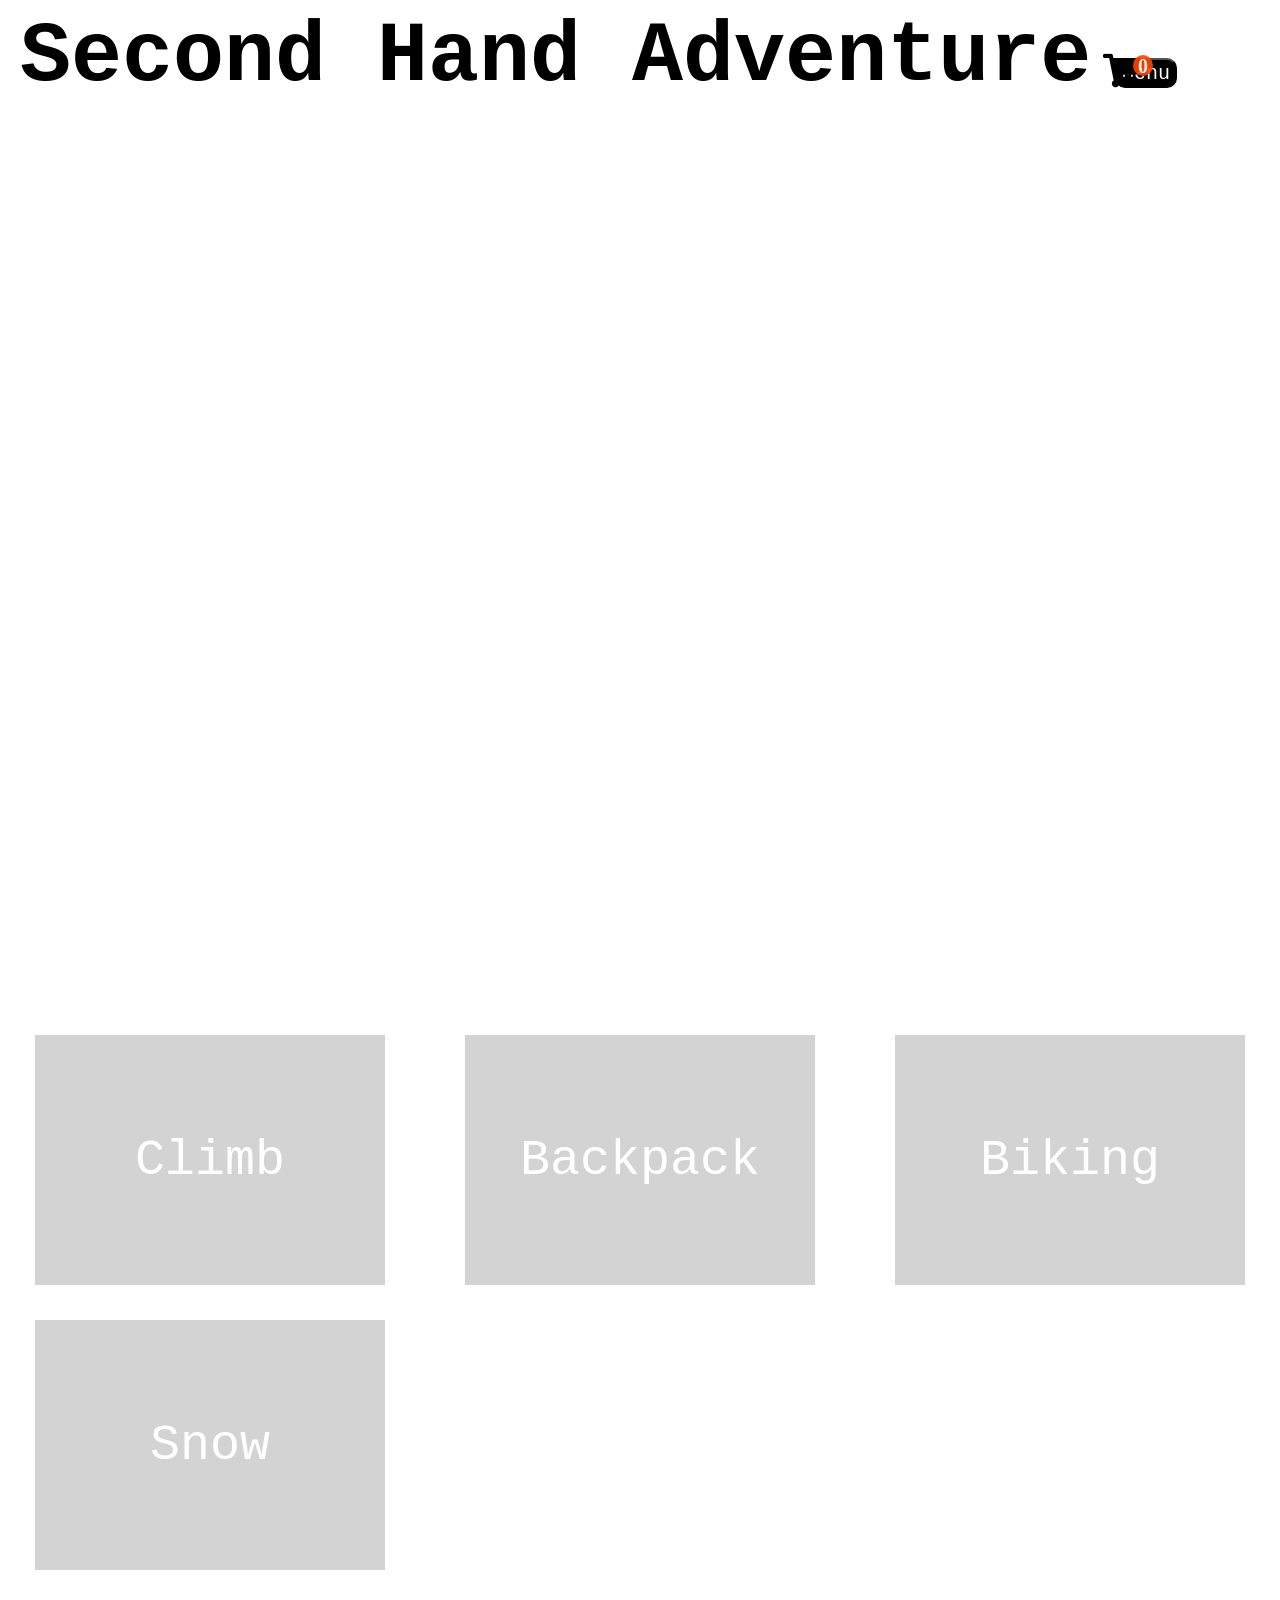
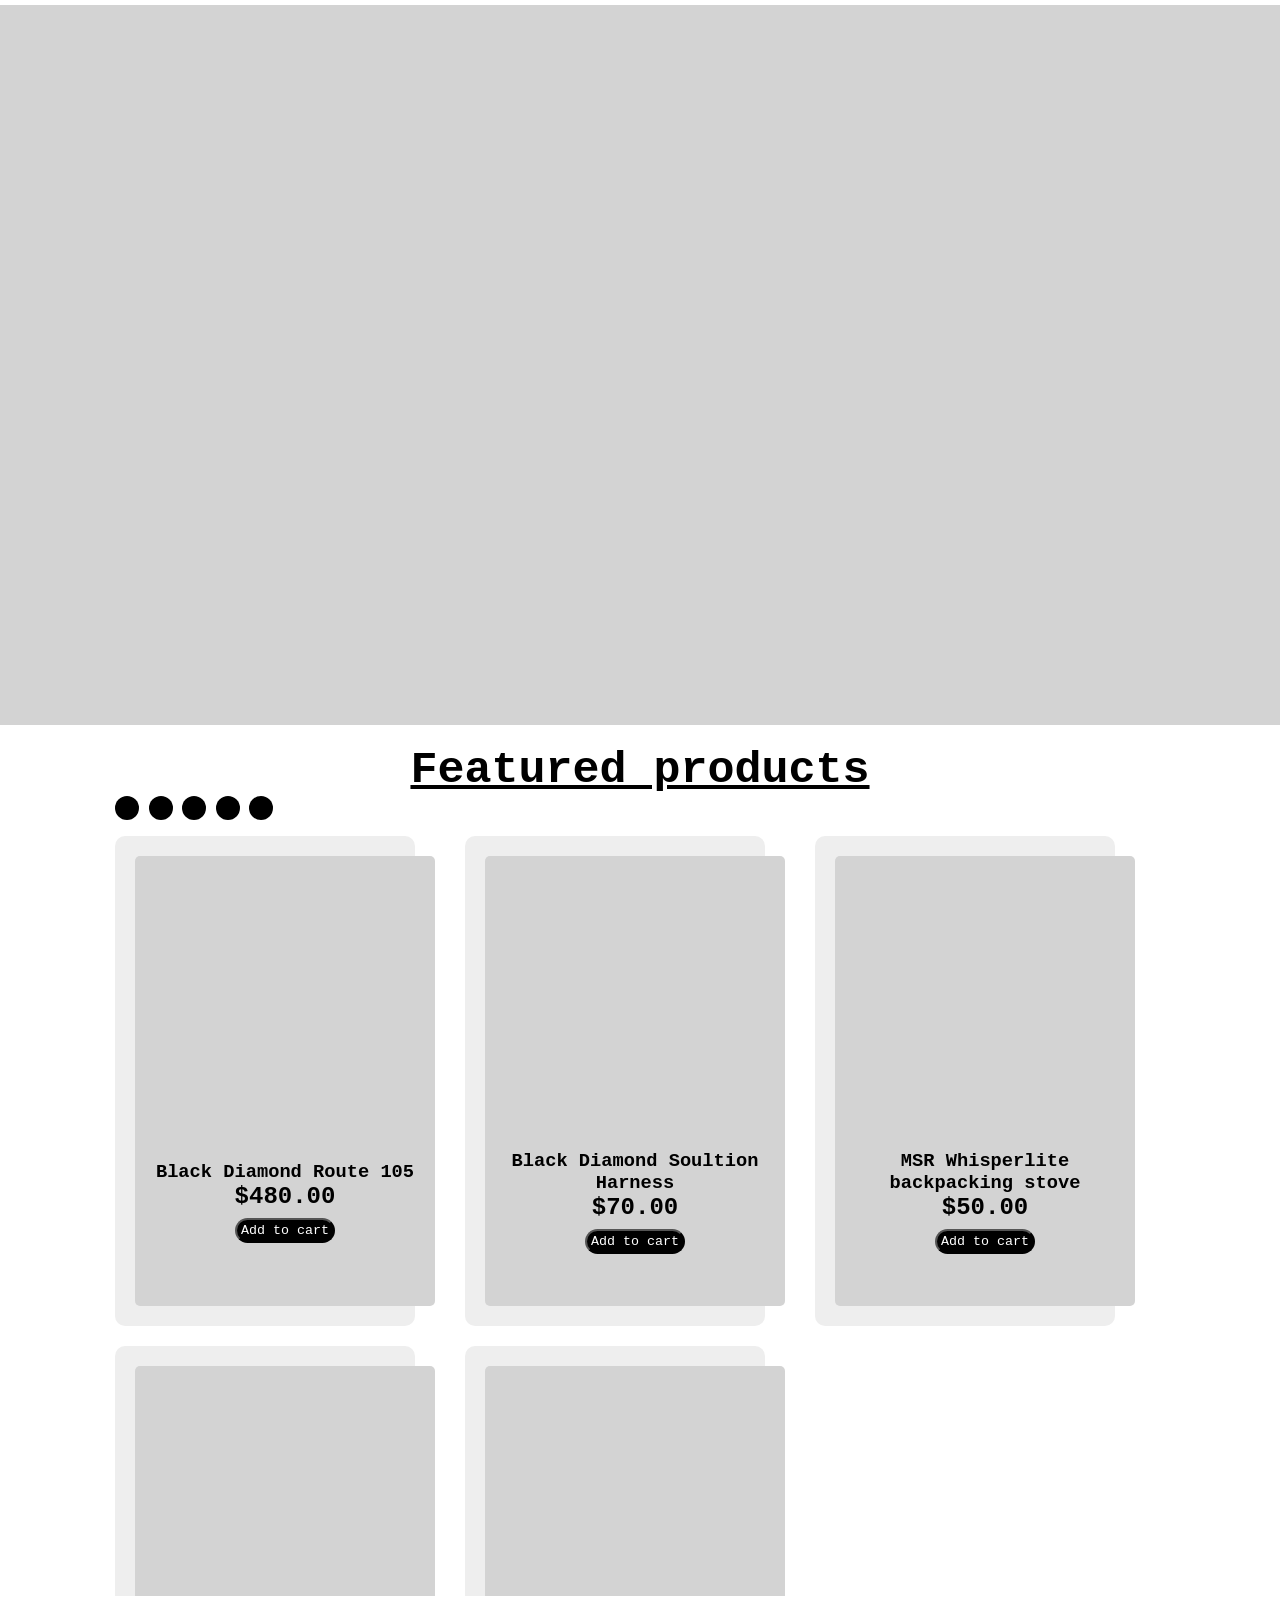
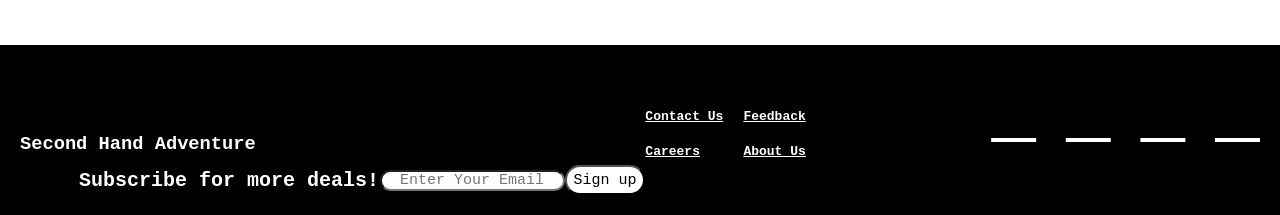
<file: coding-basics/final-project/static/index.html>
<html>
	<head>
		<title>Skyler T Bair</title>
        <link rel="stylesheet" href="https://cdnjs.cloudflare.com/ajax/libs/font-awesome/4.7.0/css/font-awesome.min.css">
        <link rel="stylesheet" href="styles.css">
        <link href="https://use.fontawesome.com/releases/v5.0.1/css/all.css" rel="stylesheet">
	</head>
	<body>
    <div id="top">
      <header>
        <div id="logo">
          <h4>Second Hand Adventure</h4>
        </div>
        <Section>
          <p class="cart"><i class="fa badge fa-lg" value="0">&#xf07a</i><span class="cart-count"></span></p>
        </Section>
        <nav>
          <button id="menu-btn">Menu</button>
          <div class="menu">
            <button class="nav-btn">Climb</button>
            <button class="nav-btn">Backpack</button>
            <button class="nav-btn">Cycle</button>
            <button class="nav-btn">Snow</button>
          </div>
    
        </nav>
      </header>
    </div>
    
    <main>
    
      <section class="cattegory-section">
        <div class="category-card" id="climb-card">
          Climb
        </div>
    
        <div class="category-card" id="backpack-card">
          Backpack
        </div>
    
        <div class="category-card" id="biking-card">
          Biking
        </div>
    
        <div class="category-card" id="snow-card">
          Snow
        </div>
      </section>
    
      <section id="mid-container">
        <div id="mid-picture-1"> </div>
        <div id="mid-picture-2"></div>
        <div id="mid-picture"> </div>
      </section>
    
      <div class="container-row">
        <h3 id="featured-produucts">Featured products</h3>
        <div class="slide-wrapper">
          <div class="slider">
            <div class="slider-links">
              <a href="#slide-1"></a>
              <a href="#slide-2"></a>
              <a href="#slide-3"></a>
              <a href="#slide-4"></a>
              <a href="#slide-5"></a>
            </div>
    
            <div class="slides">
              <div id="slide-1">
                <div>
                  <p class="ski-product-description">A pair of Black Diamond Skis that have been mounted once and use for one season mild wear and tear.</p>
                </div>
                <div class="product-card">
                  <div id="skis"></div>
                  <h3>Black Diamond Route 105</h3>
                  <h2>$480.00</h2>
                  <button class="ski-cart-btn">Add to cart</button>
                </div>
              </div>
    
              <div id="slide-2">
                <div>
                  <p class="harness-product-description">A Black Diamond Solution harness that is still new in packaging never used.</p>
                </div>
                <div class="product-card">
                  <a id="harness"></a>
                  <h3>Black Diamond Soultion Harness</h3>
                  <h2>$70.00</h2>
                  <button class="harness-cart-btn">Add to cart</button>
                </div>
              </div>
    
              <div id="slide-3">
                <div>
                  <p class="stove-product-description">MSR Wisperlite backpacking stove heavily used but fully functional and well taken care of.</p>
                </div>
                <div class="product-card">
                  <a id="stove"></a>
                  <h3>MSR Whisperlite backpacking stove</h3>
                  <h2>$50.00</h2>
                  <button class="stove-cart-btn">Add to cart</button>
                </div>
              </div>
    
              <div id="slide-4">
                <div>
                  <p class="sleeping-bag-product-description">Western Mountaineering versalite 10F sleeping bag in good condition.</p>
                </div>
                <div class="product-card">
                  <a id="sleeping-bag"></a>
                  <h3>Western Mountaineering versalite 10F sleeping bag</h3>
                  <h2>$350.00</h2>
                  <button class="sleeping-bag-cart-btn">Add to cart</button>
                </div>
              </div>
    
              <div id="slide-5">
                <div>
                  <p class="tent-product-description">Big Agnes battle mountain 3 person tent used on a few expiditons in good condition.</p>
                </div>
                <div class="product-card">
                  <a id="tent"></a>
                  <h3>Big Agnes Battle Mountain</h3>
                  <h2>$675.00</h2>
                  <button class="tent-cart-btn">Add to cart</button>
                </div>
              </div>
    
            </div>
          </div>
        </div>
    
    </main>
    
    <footer>
      <h3 class="bottom-title">Second Hand Adventure</h3>
      <section class="bottom-link-container">
        <div>
          <P class="bottom-links">Contact Us</P>
          <p class="bottom-links">Careers</p>
        </div>
        <div>
          <p class="bottom-links">Feedback</p>
          <p class="bottom-links">About Us</p>
        </div>
      </section>
      <div>
        <a href="#" class="fa fa-facebook"></a>
        <a href="#" class="fa fa-twitter"></a>
        <a href="#" class="fa fa-instagram"></a>
        <a href="#" class="fa fa-youtube"></a>
      </div>
    
      <section class="email-sign-up">
        <p class="subscribe">Subscribe for more deals!</p>
        <input class="input" type="text" placeholder="  Enter Your Email" />
        <button id="sign-up">Sign up</button>
      </section>
    </footer>
    
        <script src="app.js"></script>   
    </body>
</file>
<file: coding-basics/final-project/static/styles.css>
* {
  flex-wrap: wrap;
  padding: 0px;
  margin: 0px;
  font-family: "Monaco", monospace;
}

#top {
  background-image: url("https://drive.google.com/uc?export=view&id=1-RrKD2ZbBaItF0lamvZC4TgiaNVbKNXb");
  background-size: cover;
  background-repeat: none;
  height: 1000px;
}

header {
  display: flex;
  justify-content: space-between;
  padding: 20px;
  align-items: center;
}

#logo {
  display: flex;
  align-items: center;
  font-weight: 600;
  line-height: 0.9;
  font-size: 85px;
}
#logo-pic {
  height: 130px;
  background-color: white;
  border-radius: 5px;
  margin-right: 10px;
}

nav {
  display: flex;
  justify-content: space-between;
  border-radius: 10px;
}

#menu-btn {
  color: white;
  font-size: 20px;
  height: 30px;
  width: 62px;
  margin-top: 30px;
  margin-right: 83px;
  background-color: black;
  border-radius: 10px;
  background: linear-gradient(to right, orangered 50%, black 50%);
  background-size: 200%;
  background-position: right bottom;
  transition: 0.7s ease-out;
}

#menu-btn:hover {
  color: white;
  transform: scale(1.1);
  background-position: left;
  cursor: pointer;
}

#menu-btn:active {
  transform: scale(1.2, 1.2);
}

.menu {
  position: absolute;
  width: 20px;
  margin-top: 55px;
  margin-right: 30px;
  display: flex;
  flex-direction: column;
  justify-content: space-between;
  align-items: center;
  right: 80px;
  transition: 1s;
  opacity: 0;
}

.opened {
  opacity: 1;
}

.cattegory-section {
  margin-top: 35px;
  margin-left: 35px;
  margin-right: 35px;
}

.cart {
  display: flex;
  position: fixed;
  z-index: 3;
}
.badge:after {
  content: attr(value);
  font-size: 20px;
  color: #fff;
  background: orangered;
  border-radius: 50%;
  padding: 0 5px;
  position: relative;
  left: -8px;
  top: -10px;
  opacity: 0.9;
}

header:nth-of-type(section) {
  display: flex;
  justify-content: flex-end;
}

.nav-btn {
  margin: 15px;
  padding: 10px 20px;
  color: white;
  box-shadow: 0 0 0 transparent;
  border-radius: 10px;
  background: linear-gradient(to right, orangered 50%, black 50%);
  background-size: 300%;
  background-position: right bottom;
  transition: 0.7s ease-out;
}

.nav-btn:hover {
  background-position: left;
  cursor: pointer;
  transform: scale(1.1);
}

section {
  display: flex;
  justify-content: space-between;
}

.category-card {
  height: 250px;
  width: 350px;
  background-color: lightgrey;
  margin-bottom: 35px;
  display: flex;
  justify-content: center;
  align-items: center;
  object-fit: cover;
  color: white;
  font-size: 50px;
}
#climb-card {
  background-image: url("https://drive.google.com/uc?export=view&id=1H2d9JnOY_hq503x6HyJvtOfNNeNAY8QY");
  display: flex;
  align-items: center;
  transform: scale(1, 1);
  transition: transform 0.5s, filter 0.5s;
}

#climb-card:hover {
  filter: brightness(80%) blur(0.5px);
  transform: scale(1.01, 1.01);
  cursor: pointer;
}

#backpack-card {
  background-image: url("https://drive.google.com/uc?export=view&id=1aHiw4_47Syn0GdoJRpA7hllDCqCqBoNY");
  background-size: cover;
  background-position: center center;
  background-repeat: no-repeat;
  transform: scale(1, 1);
  transition: transform 0.5s, filter 0.5s;
}

#backpack-card:hover {
  filter: brightness(80%) blur(0.5px);
  transform: scale(1.01, 1.01);
  cursor: pointer;
}

#biking-card {
  background-image: url("https://drive.google.com/uc?export=view&id=1G1aHZgBvopPecL8kprgDUlsC9IornaIT");
  background-size: cover;
  transform: scale(1, 1);
  transition: transform 0.5s, filter 0.5s;
}

#biking-card:hover {
  filter: brightness(80%) blur(0.5px);
  transform: scale(1.01, 1.01);
  cursor: pointer;
}

#snow-card {
  background-image: url("https://drive.google.com/uc?export=view&id=1YQCtTR5s4aPKdfyUB1Da4UZ0A04BE4KM");
  background-size: 350px 250px;
  transform: scale(1, 1);
  transition: transform 0.5s, filter 0.5s;
}

#snow-card:hover {
  filter: brightness(80%) blur(0.5px);
  transform: scale(1.01, 1.01);
  cursor: pointer;
}

#mid-container {
  display: flex;
  justify-content: center;
  background-color: lightgrey;
  align-content: center;
  align-items: center;
  margin-bottom: 20px;
  padding-bottom: 20px;
  height: 700px;
}

/* #mid-picture-1 {
  background-image: url("https://drive.google.com/uc?export=view&id=1QnoUOmotRY9z1ffjFwptPjVCzk4qhhD6");
  background-size: contain;
  margin-top: 20px;
  margin-bottom: 20px;
  height: 600px;
  width: 600px;
  display: flex;
  justify-content: center;
  background-repeat: no-repeat;
}

#mid-picture-2 {
  background-image: url("https://drive.google.com/uc?export=view&id=1bBlStkNJCMvgDW0iwHaRPrUeHIU6pTLM");https://drive.google.com/uc?export=view&id=1-njegLeBPncFlgZBeKtyFsIqJIl8Vclk
  background-size: contain;
  margin-top: 40px;
  margin-bottom: 20px;
  height: 700px;
  width: 600px;
  display: flex;
  justify-content: center;
  align-content: center;
  background-repeat: no-repeat;
} */

#mid-picture {
  background-image: url("https://drive.google.com/uc?export=view&id=18qP5Ruo23duTBvLKzVGeTTYQQYUemMjI");
  background-repeat: no-repeat;
  margin-top: 20px;
  width: 600px;
  height: 700px;
  display: flex;
  background-position: right;
  justify-content: center;
}

#featured-produucts {
  display: flex;
  justify-content: center;
  font-size: 45px;
  text-decoration-line: underline;
}

.container-row {
  height: 100%;
}

.slide-wrapper {
  height: 100%;
  overflow: hidden;
  width: 100vw;
  display: flex;
  flex-direction: row;
  overflow: hidden;
  justify-content: center;
}

.slider {
  top: 20px;
  width: 1050px;
  height: 800px;
  text-align: center;
  overflow-x: auto;
  overflow-y: hidden;
}

.slider-links {
  position: absolute;
}

.slider-links > a {
  display: inline-flex;
  width: 1.5rem;
  height: 1.5rem;
  background: black;
  color: white;
  tab-size: 15px;
  text-decoration: none;
  align-items: center;
  justify-content: center;
  border-radius: 50%;
  margin: 0 0 0.5rem 0;
  position: relative;
}

.slides {
  margin-top: 20px;
  display: flex;
  flex-direction: row;
  width: 100vw;
  overflow-x: auto;
  overflow-y: hidden;
  scroll-snap-type: x mandatory;
  scroll-behavior: smooth;
  -webkit-overflow-scrolling: touch;
}

::-webkit-scrollbar {
  width: 10px;
  height: 20px;
  background: black;
  border-color: orangered;
  border-radius: 15px;
}

::-webkit-scrollbar-thumb {
  background: black;
  border-radius: 0px;
  width: 50px;
}

::-webkit-scrollbar-track {
  height: 20px;
  background-color: orangered;
}

::-webkit-scrollbar-corner {
  background-color: black;
}

.slides > div {
  scroll-snap-align: start;
  flex-shrink: 0;
  width: 300px;
  height: 100%;
  margin-right: 50px;
  border-radius: 10px;
  background: #eee;
  transform-origin: center center;
  /*   transform: scale(1);
  transition: transform 0.5s; */
  position: relative;
  display: flex;
  flex-direction: column;
  justify-content: center;
  align-items: center;
  margin-top: 20px;
}

.product-card {
  background-color: lightgrey;
  display: flex;
  flex-direction: column;
  justify-content: center;
  align-items: center;
  text-align: center;
  margin: 20px;
  height: 450px;
  width: 300px;
  border-radius: 5px;
}

#product-container {
  display: flex;
  justify-content: center;
  background-image: cover;
  padding: 30px;
  align-items: center;
}

#skis {
  background-image: url("https://drive.google.com/uc?export=view&id=18yJfK-4_jPTs-q8zQN1jexiuDAaslEEe");
  width: 200px;
  height: 200px;
  background-size: contain;
  background-repeat: no-repeat;
  margin: 25px;
}

.ski-product-description {
  position: absolute;
  left: 0;
  background-color: rgba(31, 204, 240, 0.7);
  width: 250px;
  height: 300px;
  border-radius: 15px;
  display: flex;
  justify-content: center;
  align-content: center;
  text-align: center;
  opacity: 0;
  cursor: pointer;
  transition: 0.9s ease-out;
}
.harness-product-description {
  position: absolute;
  left: 0;
  background-color: rgba(31, 204, 240, 0.7);
  width: 250px;
  height: 300px;
  border-radius: 15px;
  display: flex;
  justify-content: center;
  align-content: center;
  text-align: center;
  opacity: 0;
  cursor: pointer;
  transition: 0.9s ease-out;
}

.stove-product-description {
  position: absolute;
  left: 0;
  background-color: rgba(31, 204, 240, 0.7);
  width: 250px;
  height: 300px;
  border-radius: 15px;
  display: flex;
  justify-content: center;
  align-content: center;
  text-align: center;
  opacity: 0;
  cursor: pointer;
  transition: 0.9s ease-out;
}

.tent-product-description {
  position: absolute;
  left: 0;
  background-color: rgba(31, 204, 240, 0.7);
  width: 250px;
  height: 300px;
  border-radius: 15px;
  display: flex;
  justify-content: center;
  align-content: center;
  text-align: center;
  opacity: 0;
  cursor: pointer;
  transition: 0.9s ease-out;
}

.sleeping-bag-product-description {
  position: absolute;
  left: 0;
  background-color: rgba(31, 204, 240, 0.7);
  width: 250px;
  height: 300px;
  border-radius: 15px;
  display: flex;
  justify-content: center;
  align-content: center;
  text-align: center;
  opacity: 0;
  cursor: pointer;
  transition: 0.9s ease-out;
}

#sleeping-bag {
  background-image: url("https://drive.google.com/uc?export=view&id=1wSxOpoCfIFxpZz0OUu5fEXtHw1-WNsdL");
  width: 200px;
  height: 200px;
  background-size: contain;
  background-repeat: no-repeat;
  margin: 25px;
}

#tent {
  background-image: url("https://drive.google.com/uc?export=view&id=153B6DQMeIMKplo-oBuRpj0g7Xm0ZuASZ");
  width: 200px;
  height: 200px;
  background-size: contain;
  background-repeat: no-repeat;
  margin: 25px;
}

#harness {
  background-image: url("https://drive.google.com/uc?export=view&id=1Jv8muOzhK3jBHBwJCILu-S5WHhDTBvtE");
  width: 200px;
  height: 200px;
  background-size: contain;
  background-repeat: no-repeat;
  margin: 25px;
}

#stove {
  background-image: url("https://drive.google.com/uc?export=view&id=1uX7Dju_VOmuxaGSGL22Y7slZ5FIUQDd1");
  width: 200px;
  height: 200px;
  background-size: contain;
  background-repeat: no-repeat;
  margin: 25px;
}

.ski-cart-btn {
  height: 25px;
  width: 100px;
  margin: 8px;
  border-radius: 15px;
  background-color: black;
  color: white;
  background: linear-gradient(to right, orangered 50%, black 50%);
  background-size: 200%;
  background-position: right bottom;
  transition: 0.7s ease-out;
}

.ski-cart-btn:hover {
  color: white;
  transform: scale(1.1);
  background-position: left;
  cursor: pointer;
}

.harness-cart-btn {
  height: 25px;
  width: 100px;
  margin: 8px;
  border-radius: 15px;
  color: white;
  background: linear-gradient(to right, orangered 50%, black 50%);
  background-size: 200%;
  background-position: right bottom;
  transition: 0.7s ease-out;
}

.harness-cart-btn:hover {
  color: white;
  transform: scale(1.1);
  background-position: left;
  cursor: pointer;
}

.stove-cart-btn {
  height: 25px;
  width: 100px;
  margin: 8px;
  border-radius: 15px;
  background-color: black;
  color: white;
  background: linear-gradient(to right, orangered 50%, black 50%);
  background-size: 200%;
  background-position: right bottom;
  transition: 0.7s ease-out;
}

.stove-cart-btn:hover {
  color: white;
  transform: scale(1.1);
  background-position: left;
  cursor: pointer;
}

.tent-cart-btn {
  height: 25px;
  width: 100px;
  margin: 8px;
  border-radius: 15px;
  background-color: black;
  color: white;
  background: linear-gradient(to right, orangered 50%, black 50%);
  background-size: 200%;
  background-position: right bottom;
  transition: 0.7s ease-out;
}

.tent-cart-btn:hover {
  color: white;
  transform: scale(1.1);
  background-position: left;
  cursor: pointer;
}

.sleeping-bag-cart-btn {
  height: 25px;
  width: 100px;
  margin: 8px;
  border-radius: 15px;
  background-color: black;
  color: white;
  background: linear-gradient(to right, orangered 50%, black 50%);
  background-size: 200%;
  background-position: right bottom;
  transition: 0.7s ease-out;
}

.sleeping-bag-cart-btn:hover {
  color: white;
  transform: scale(1.1);
  background-position: left;
  cursor: pointer;
}

footer {
  color: white;
  background-color: black;
  height: 150px;
  display: flex;
  justify-content: space-between;
  align-items: center;
  align-content: center;
  padding: 10px;
}

.bottom-title {
  display: flex;
  justify-content: flex-start;
  align-content: center;
  align-items: center;
  margin-right: 200px;
  margin-left: 10px;
  margin-top: 50px;
  width: 250px;
}

.subscribe {
  display: flex;
  justify-content: end;
  margin: 10px;
  margin-right: 1px;
  font-size: 20px;
  font-weight: bold;
}

.email-sign-up {
  display: flex;
  align-items: center;
  width: 650px;
  justify-content: flex-end;
  margin-top: -20px;
}

.bottom-link-container {
  padding: 10px;
  display: flex;
  justify-content: flex-start;
  margin-top: 20px;
}
.bottom-links {
  display: flex;
  justify-content: space-between;
  font-size: 13px;
  margin: 10px;
  margin-top: 20px;
  text-decoration: underline;
}

.bottom-links:hover {
  color: orangered;
}

.fa-facebook {
  align-content: center;
  justify-content: space-between;
  font-size: 45px;
  margin: 10px;
  color: white;
  transition: .6s ease-out;
}

.fa-instagram {
  align-content: center;
  justify-content: space-between;
  font-size: 45px;
  margin: 10px;
  color: white;
  transition: .6s ease-out;
}
.fa-youtube {
  align-content: center;
  justify-content: space-between;
  font-size: 45px;
  margin: 10px;
  color: white;
  transition: .6s ease-out;
}
.fa-twitter {
  align-content: center;
  justify-content: space-between;
  font-size: 45px;
  margin: 10px;
  color: white;
  transition: .6s ease-out;
}

.fa:hover {
  color: orangered;
}

#sign-up {
  width: 80px;
  height: 30px;
  font-size: 15px;
  margin-right: 15px;
  border-radius: 15px;
  background: linear-gradient(to right, orangered 50%, white 50%);
  background-size: 200%;
  background-position: right bottom;
  transition: 0.7s ease-out;
}

#sign-up:hover {
  color: white;
  transform: scale(1.1);
  background-position: left;
  cursor: pointer;
}

.input {
  border-radius: 15px;
  margin-left: 0px;
  font-size: 15px;
}

p {
  font-size: 25px;
  font-weight: bold;
}
</file>
